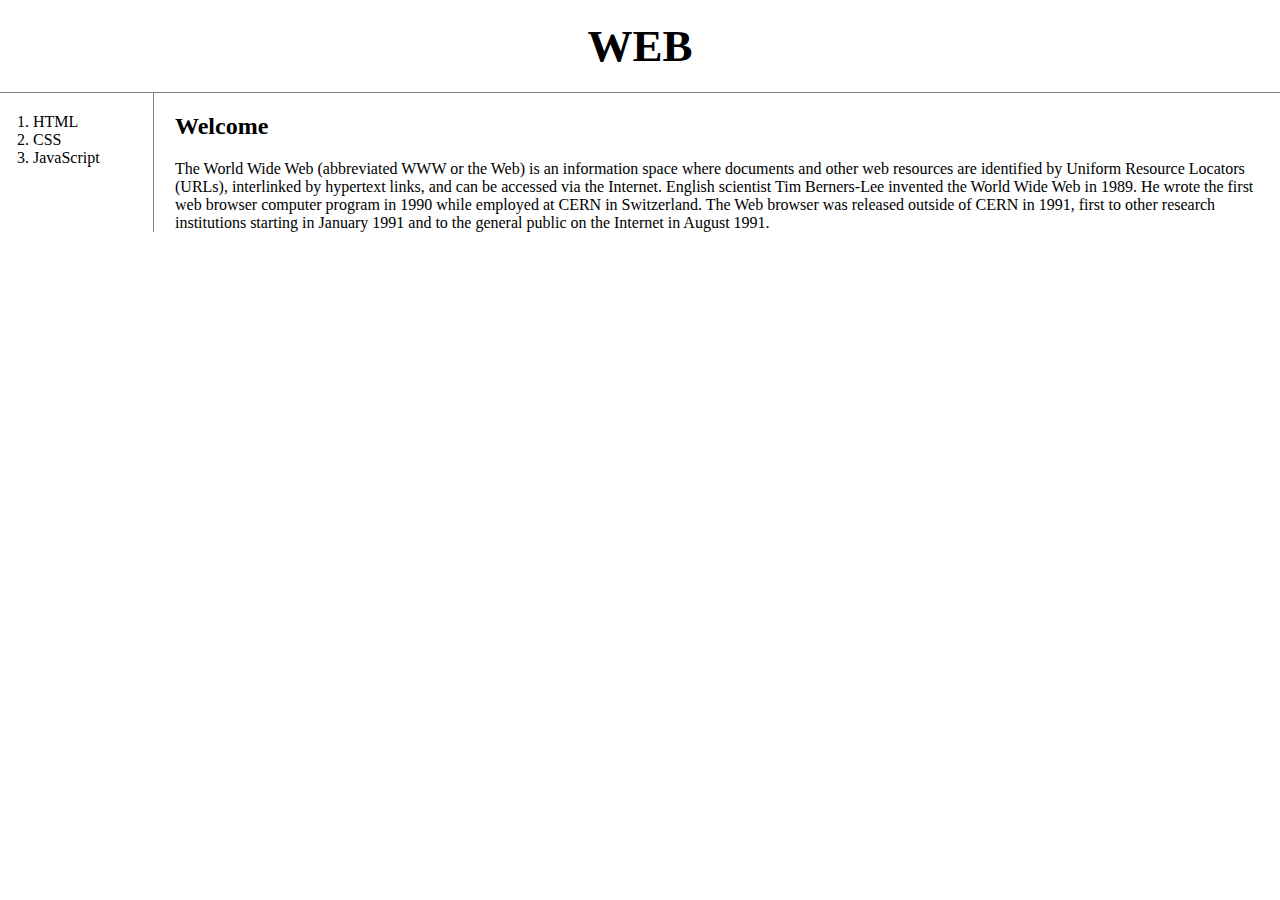
<file: index.html>
<!doctype html>
<html>
<head>
  <title>WEB - Welcome</title>
  <meta charset="utf-8">
    <link rel= "stylesheet" href="style.css">
</head>
<body>
  <h1><a href="index.html">WEB</a></h1>
  <div id="grid">
    <ol>
      <li><a href="0.html">HTML</a></li>
      <li><a href="00.html">CSS</a></li>
      <li><a href="000.html">JavaScript</a></li>
    </ol>
    <div id="article">
      <h2>Welcome</h2>
        The World Wide Web (abbreviated WWW or the Web) is an information space where documents and other web resources are identified by Uniform Resource Locators (URLs), interlinked by hypertext links, and can be accessed via the Internet. English scientist Tim Berners-Lee invented the World Wide Web in 1989. He wrote the first web browser computer program in 1990 while employed at CERN in Switzerland. The Web browser was released outside of CERN in 1991, first to other research institutions starting in January 1991 and to the general public on the Internet in August 1991.
    </div>
  </div>
  </body>
  </html>
</file>
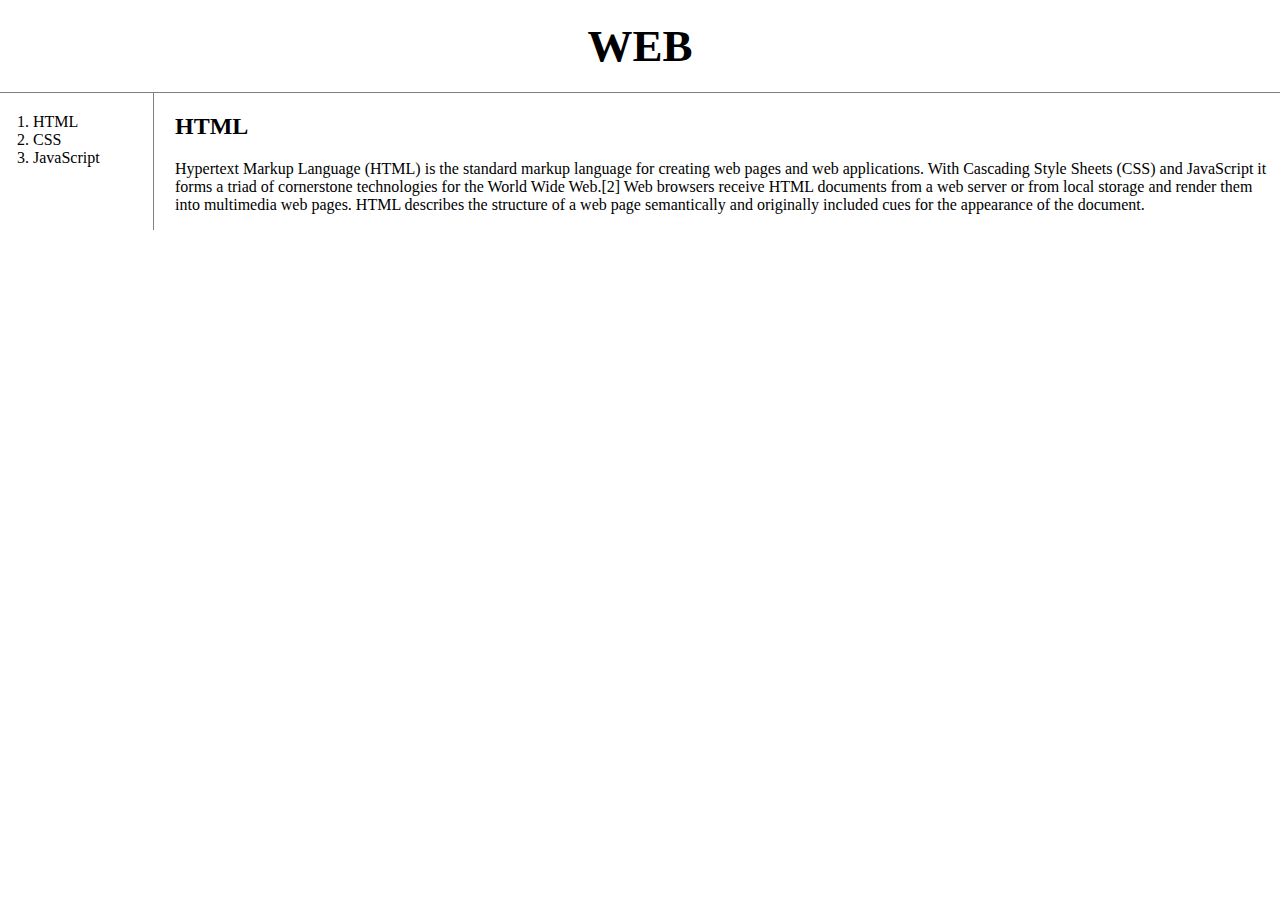
<file: 0.html>
<!doctype html>
<html>
<head>
  <title>WEB - html</title>
  <meta charset="utf-8">
    <link rel= "stylesheet" href="style.css">
</head>
<body>
  <h1><a href="index.html">WEB</a></h1>
  <div id="grid">
    <ol>
      <li><a href="0.html">HTML</a></li>
      <li><a href="00.html">CSS</a></li>
      <li><a href="000.html">JavaScript</a></li>
    </ol>
    <div id="article">
      <h2>HTML</h2>
      <p>
        Hypertext Markup Language (HTML) is the standard markup language for creating web pages and web applications. With Cascading Style Sheets (CSS) and JavaScript it forms a triad of cornerstone technologies for the World Wide Web.[2] Web browsers receive HTML documents from a web server or from local storage and render them into multimedia web pages. HTML describes the structure of a web page semantically and originally included cues for the appearance of the document.
      </p>
    </div>
  </div>
  </body>
  </html>
</file>
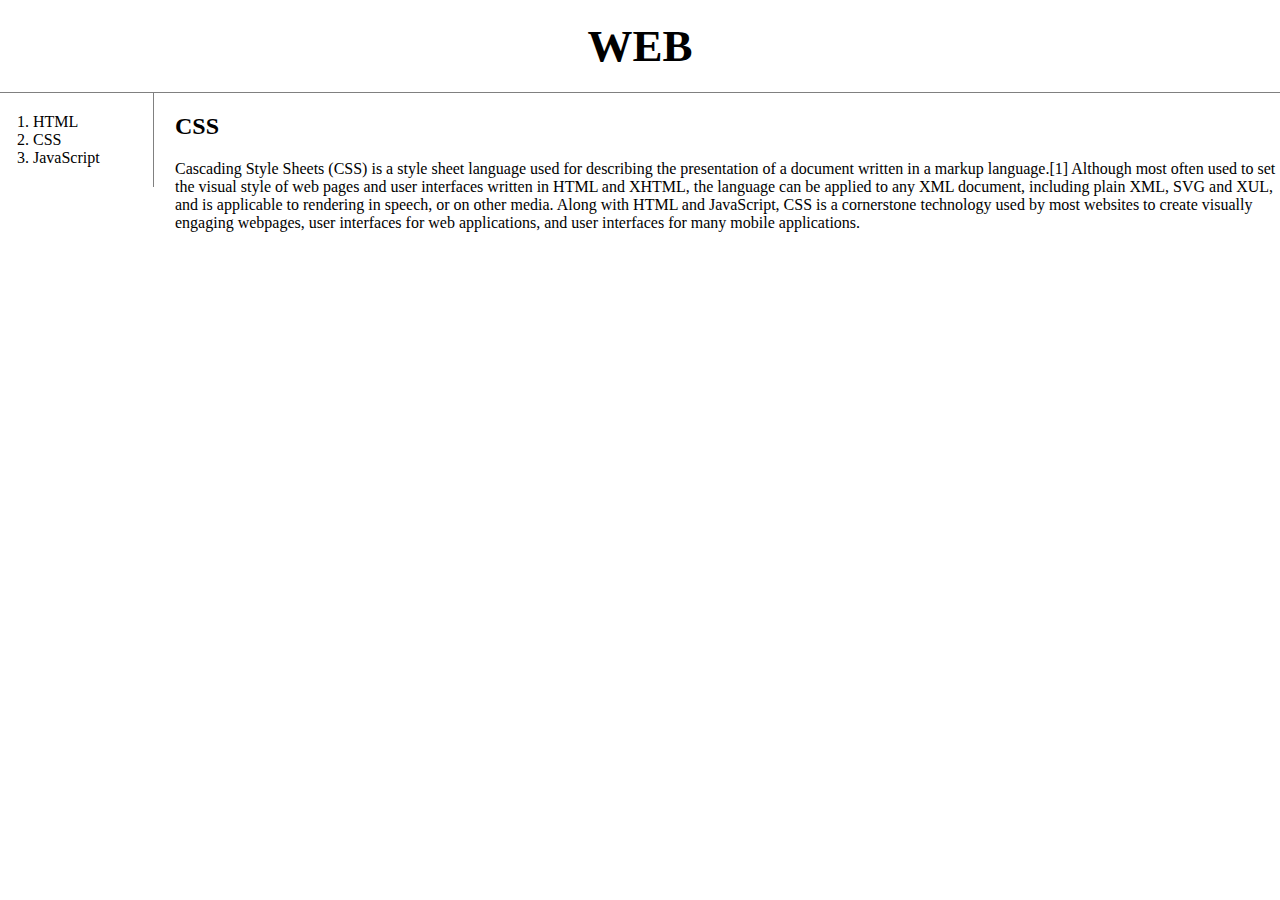
<file: 00.html>
<!doctype html>
<html>
<head>
  <title>WEB - CSS</title>
  <meta charset="utf-8">
  <link rel= "stylesheet" href="style.css">
</head>
<body>
  <h1><a href="index.html">WEB</a></h1>
  <div id="grid">
    <div>
    <ol>
      <li><a href="0.html">HTML</a></li>
      <li><a href="00.html">CSS</a></li>
      <li><a href="000.html">JavaScript</a></li>
    </ol>
  </div>
    <div id="article">
        <h2>CSS</h2>
        <p>
          Cascading Style Sheets (CSS) is a style sheet language used for describing the presentation of a document written in a markup language.[1] Although most often used to set the visual style of web pages and user interfaces written in HTML and XHTML, the language can be applied to any XML document, including plain XML, SVG and XUL, and is applicable to rendering in speech, or on other media. Along with HTML and JavaScript, CSS is a cornerstone technology used by most websites to create visually engaging webpages, user interfaces for web applications, and user interfaces for many mobile applications.
        </p>
      </div>
  </div>
  </body>
  </html>
</file>
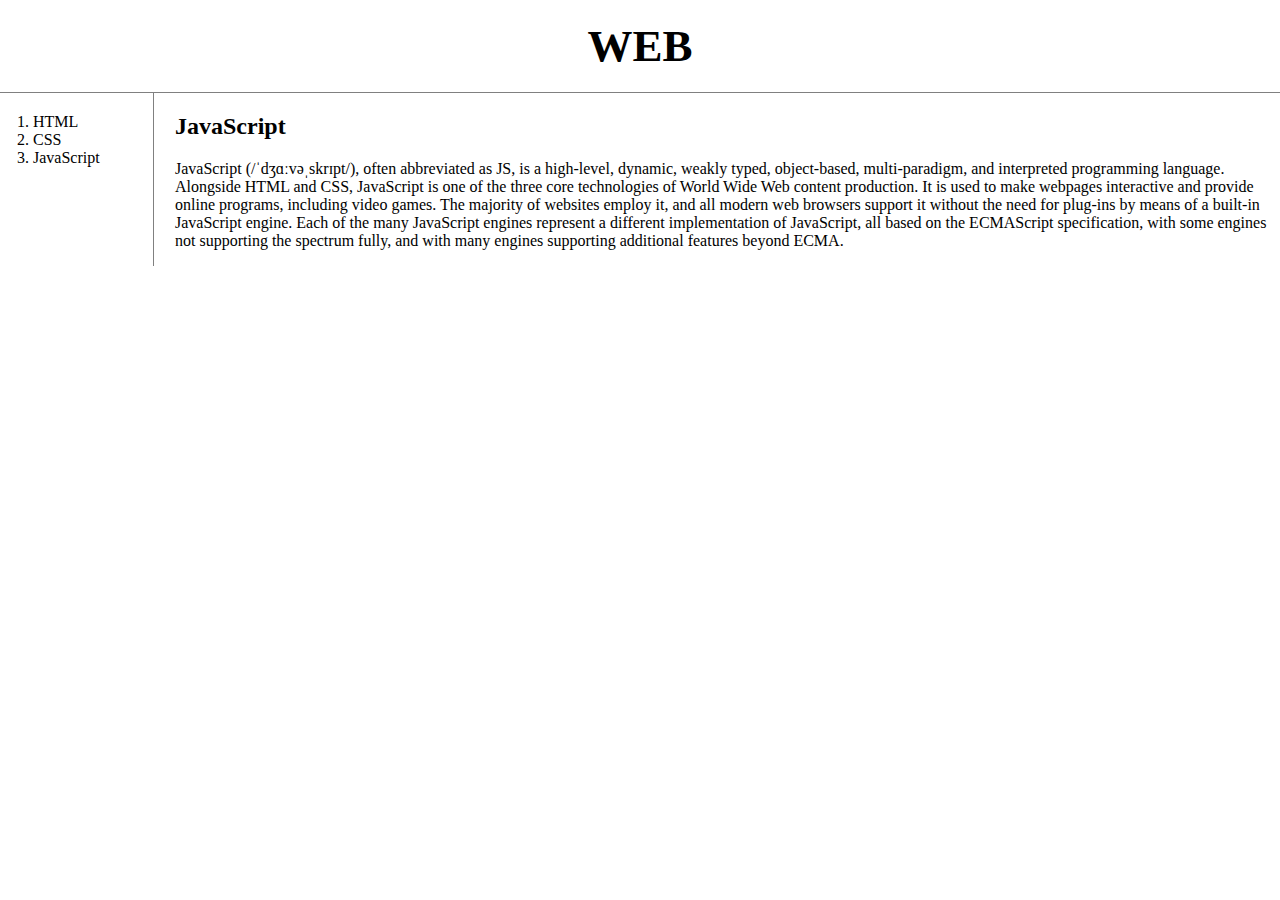
<file: 000.html>
<!doctype html>
<html>
<head>
  <title>WEB - JavaScript</title>
  <meta charset="utf-8">
    <link rel= "stylesheet" href="style.css">
</head>
<body>
  <h1><a href="index.html">WEB</a></h1>
  <div id="grid">
    <ol>
      <li><a href="0.html">HTML</a></li>
      <li><a href="00.html">CSS</a></li>
      <li><a href="000.html">JavaScript</a></li>
    </ol>
    <div id="article">
      <h2>JavaScript</h2>
      <p>
        JavaScript (/ˈdʒɑːvəˌskrɪpt/), often abbreviated as JS, is a high-level, dynamic, weakly typed, object-based, multi-paradigm, and interpreted programming language. Alongside HTML and CSS, JavaScript is one of the three core technologies of World Wide Web content production. It is used to make webpages interactive and provide online programs, including video games. The majority of websites employ it, and all modern web browsers support it without the need for plug-ins by means of a built-in JavaScript engine. Each of the many JavaScript engines represent a different implementation of JavaScript, all based on the ECMAScript specification, with some engines not supporting the spectrum fully, and with many engines supporting additional features beyond ECMA.
      </p>
    </div>
  </div>
  </body>
  </html>
</file>
<file: style.css>
body{
    margin:0;
  }
  a {
    color:black;
    text-decoration: none;
  }
  h1 {
    font-size:45px;
    text-align: center;
    border-bottom:1px solid gray;
    margin:0;
    padding:20px;
  }
  ol{
    border-right:1px solid gray;
    width:100px;
    margin:0;
    padding:20px;
  }
  #grid{
    display: grid;
    grid-template-columns: 150px 1fr;
  }
  #grid ol{
    padding-left:33px;
  }
  #grid #article{
    padding-left:25px;
  }
  @media(max-width:800px){
    #grid{
      display: block;
    }
    h1 {
      border-bottom:none;
    }
    ol {
      border-right:none;
  }
</file>
